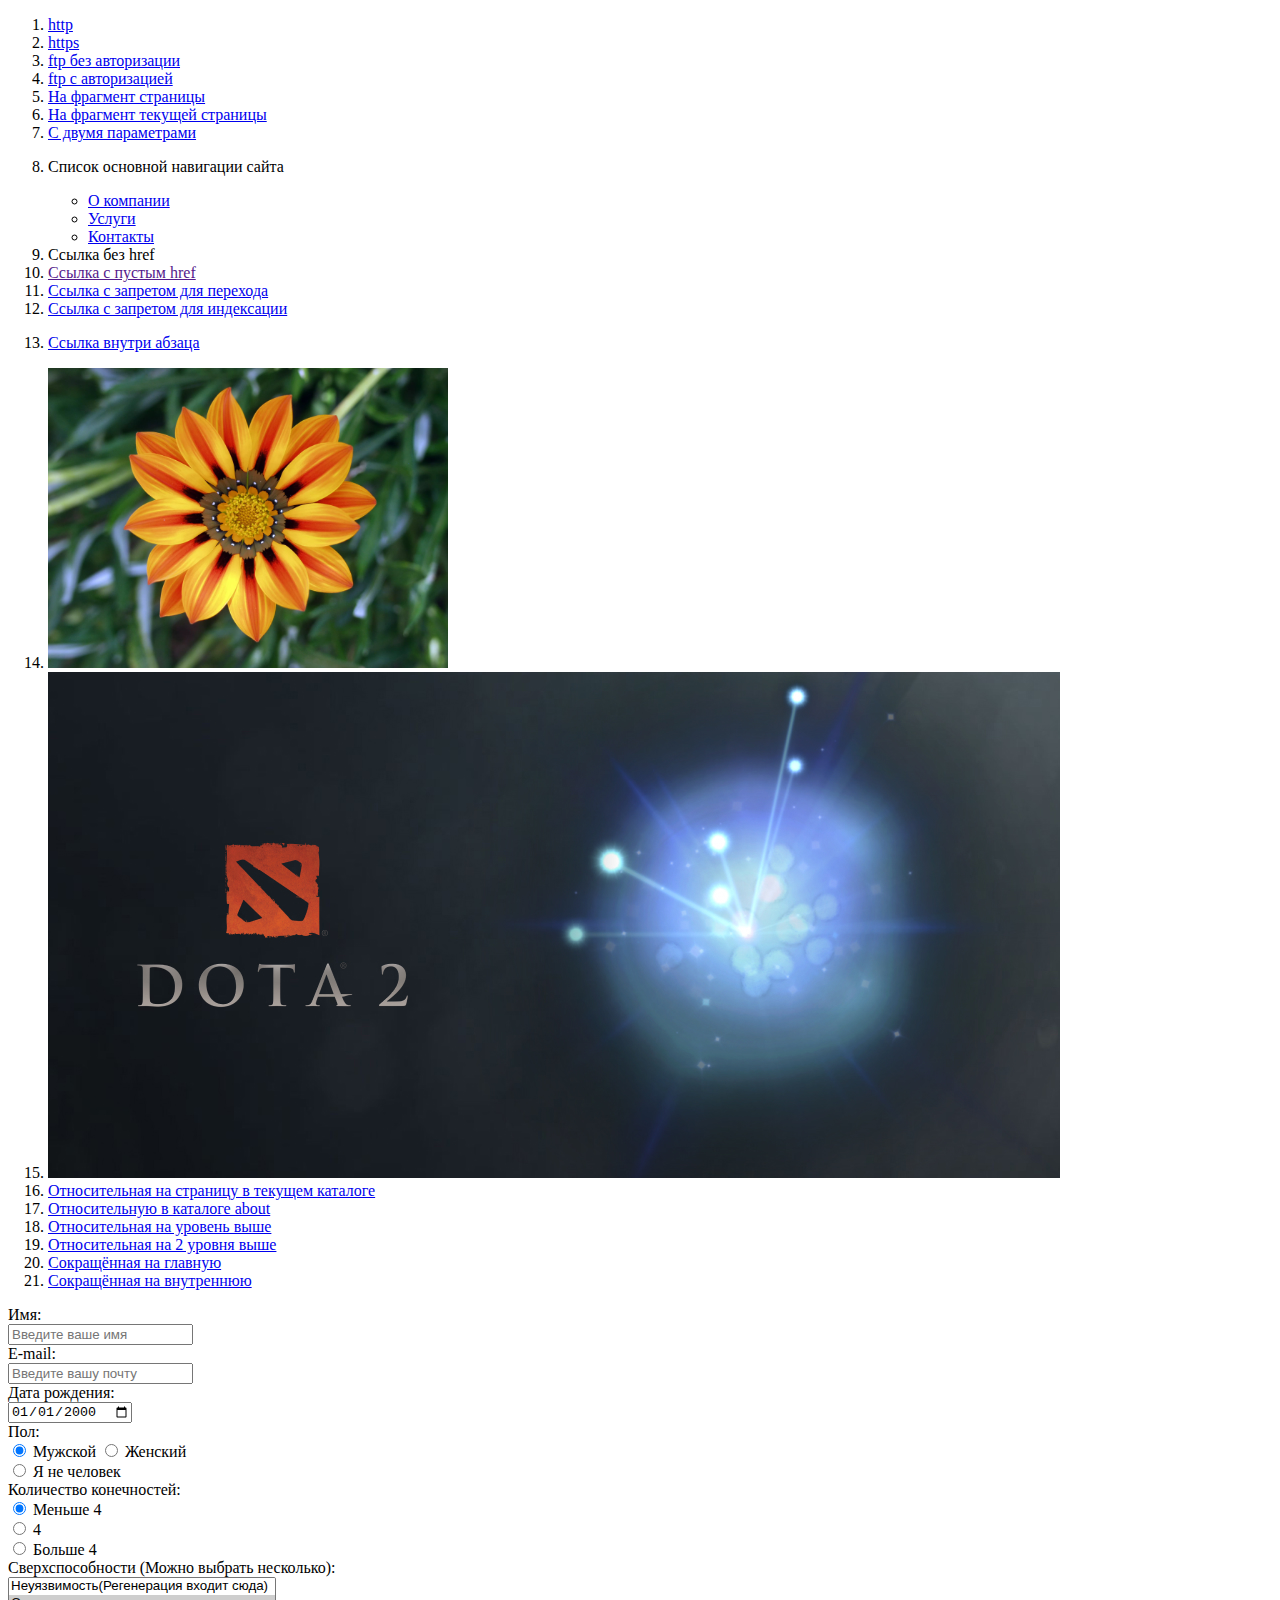
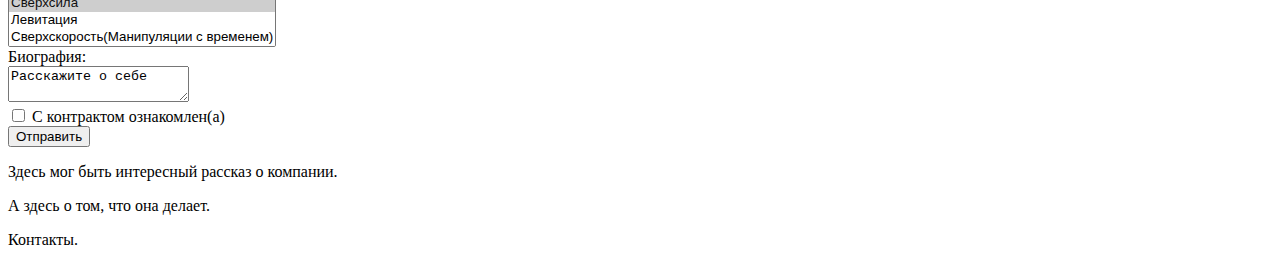
<file: index.html>
<!DOCTYPE html>

<html lang="ru">

  <head>
    <title>Задание 1</title>
  </head>
 
  <body>
 
    <ol> 
      <li> <a href="http://example.com/" >http</a> </li> 
      <li> <a href="https://example.com/">https</a> </li> 
      <li> <a href="ftp://anyhost.ru/f.txt">ftp без авторизации</a> </li> 
      <li> <a href="ftp://golovkin:123456@ftp.anyhost.ru/f.txt">ftp с авторизацией</a> </li>
      <li> <a href="https://en.wikipedia.org/wiki/Liu_Yan_(emperor)#Middle_reign">На фрагмент страницы</a> </li>
      <li> <a href="#about">На фрагмент текущей страницы</a> </li>
      <li> <a href="http://example.com?id=870&v=SSjaCOw">С двумя параметрами</a></li>
      <li>
      <p>Список основной навигации сайта</p>
        <nav>
          <ul>
            <li><a href="#about" title ="Надеюсь">О компании</a></li>
            <li><a href="#services" title="Это">Услуги</a></li>
            <li><a href="#contacts" title="Работает">Контакты</a></li>
          </ul>
        </nav>
      </li>
      <li> <a title="Эта не светится, ну и ладно">Ссылка без href</a> </li>
      <li> <a href="" >Ссылка с пустым href</a> </li>
      <li> <a href="https://example.com/" rel="nofollow"> Ссылка с запретом для перехода </a> </li>
      <li> <!--noindex--><a href="http://example.com/" >Ссылка с запретом для индексации</a><!--/noindex--> </li>
      <li> <p><a href="http://example.com/" >Ссылка внутри абзаца</a><p> </li> 
      <li> <a href="https://en.wikipedia.org/wiki/Flower"> <img src="image.jpg" width="400" alt="Описание - это важно"> </a> </li>
      <li> 
        <img src="wisp.jpg" usemap="#rect+circle" alt="Кликабельны на логотип и шар">
        <map name="rect+circle">
          <area shape="rect" coords="179,171,274,263" href="https://www.dota2.com/home" alt="Не забываю про описание">
          <area shape="rect" coords="89,289,306,333" href="https://www.dota2.com/home" alt="Выполняю условию про прямоугольнЫХ">
          <area shape="circle" coords="701,257,171" href="https://ru.dotabuff.com/players/101356886/matches?hero=io" alt="И здесь тоже">
          <area shape="circle" coords="349,312,25" href="https://www.dota2.com/home" alt="А теперь и круглЫХ">
        </map>
      </li>
      <li> <a href="about">Относительная на страницу в текущем каталоге</a> </li>
      <li> <a href="about/VeryImportant">Относительную в каталоге about</a> </li>
      <li> <a href="../about"> Относительная на уровень выше </a></li>
      <li> <a href="../../about"> Относительная на 2 уровня выше </a> </li>
      <li> <a href="/">Сокращённая на главную</a> </li>
      <li> <a href="/about">Сокращённая на внутреннюю</a> </li>
    </ol>
      

    <form action="/"
      method="POST">

    <label>
      Имя:<br>
      <input name="field-name"
        placeholder="Введите ваше имя" />
    </label><br>

    <label>
      E-mail:<br>
      <input name="field-email"
        type="email"
        placeholder="Введите вашу почту" />
    </label><br>
      
    <label>
      Дата рождения:<br>
      <input name="field-date"
        value="2000-01-01"
        type="date" />
    </label><br>

    Пол:<br>
    <label><input type="radio" checked="checked"     
      name="radio-group-1" value="Значение1" />
      Мужской</label>
    <label><input type="radio"
      name="radio-group-1" value="Значение2" />
      Женский</label><br>    
    <label><input type="radio"
      name="radio-group-1" value="Значение3" />
      Я не человек</label><br>   
          
          
    Количество конечностей:<br>
    <label><input type="radio" checked="checked"
      name="radio-group-2" value="Значение1" />
      Меньше 4</label><br>
    <label><input type="radio"
      name="radio-group-2" value="Значение2" />
      4</label><br>  
    <label><input type="radio"
      name="radio-group-2" value="Значение2" />
      Больше 4</label><br>    
          
          
    <label>
      Сверхспособности (Можно выбрать несколько):
      <br>
      <select name="field-name-2[]"
        multiple="multiple">
        <option value="Значение1">Неуязвимость(Регенерация входит сюда)</option>         
        <option value="Значение2" selected="selected">Сверхсила</option>
        <option value="Значение3">Левитация</option>
        <option value="Значение4">Сверхскорость(Манипуляции с временем)</option>
        <option value="Значение5">Я Бэтмен</option>
      </select>
    </label><br>  
          
    <label>
      Биография:<br>
      <textarea name="field-name-3">Расскажите о себе</textarea>
    </label><br>    
          
    <label><input type="checkbox"
      name="check-1" />
      С контрактом ознакомлен(а)</label><br>    
          
     <input type="submit" value="Отправить" />
     </form>

    
    <p id="about">Здесь мог быть интересный рассказ о компании.</p>
    <p id="services">А здесь о том, что она делает.</p>
    <p id="contacts">Контакты.</p>
    
  </body>
 
</html>
</file>
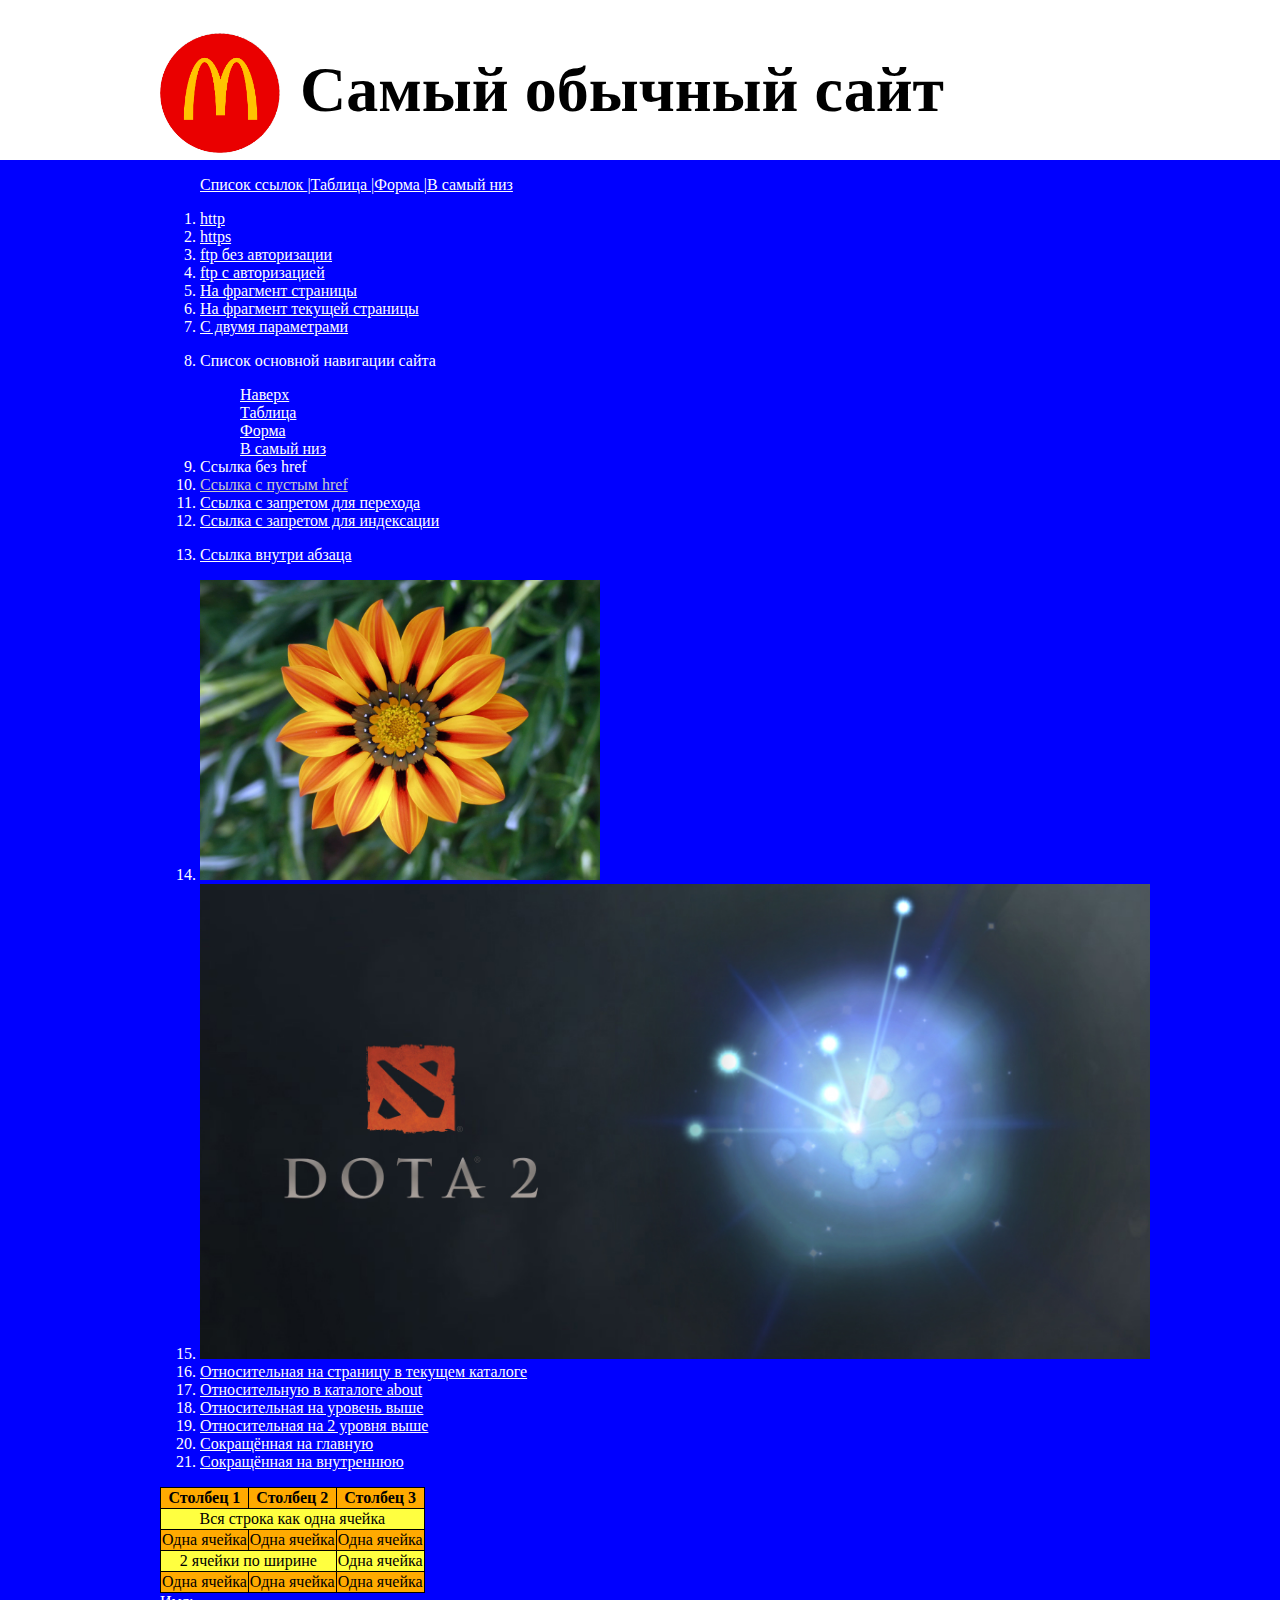
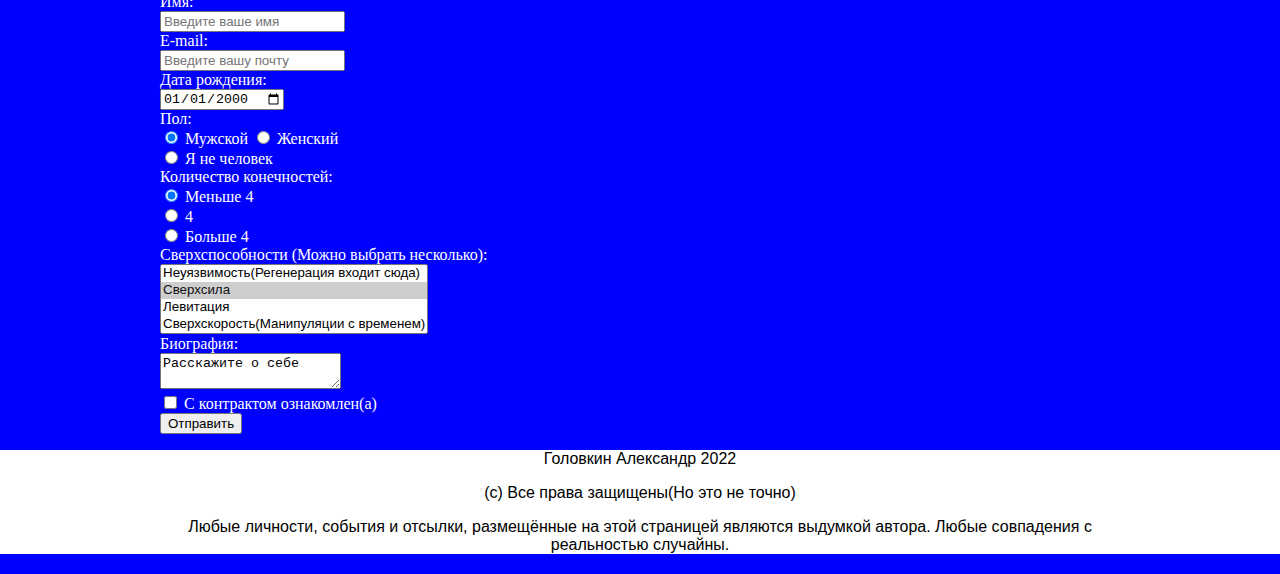
<file: index2.html>
<!DOCTYPE html>

<html lang="ru">

  <head>
    <meta charset="UTF-8"> 
    <title>Задание 2</title>
    <link rel="stylesheet" href="style.css">
  </head>
 
  <body>
    
    <header>
      <div class="header">
        <img class = "logo" src="logo.png" alt="Логотипчик">
        <h1 id="top"> Самый обычный сайт</h1> 
      </div> 
    </header>
    <div class = "content">
    <nav>
      <ul class = "nav_menu">
        <li><a href="#links" title ="Ссылки" > Список ссылок </a> |</li>
        <li><a href="#table" title ="Таблица"> Таблица </a> |</li>
        <li><a href="#form" title ="Форма"> Форма </a> |</li>
        <li><a href="#bot" title ="Сам не знаю зачем"> В самый низ</a></li>
      </ul>
    </nav>

    <ol> 
      <li> <a href="http://example.com/" id="links" >http</a> </li> 
      <li> <a href="https://example.com/">https</a> </li> 
      <li> <a href="ftp://anyhost.ru/f.txt">ftp без авторизации</a> </li> 
      <li> <a href="ftp://golovkin:123456@ftp.anyhost.ru/f.txt">ftp с авторизацией</a> </li>
      <li> <a href="https://en.wikipedia.org/wiki/Liu_Yan_(emperor)#Middle_reign">На фрагмент страницы</a> </li>
      <li> <a href="#about">На фрагмент текущей страницы</a> </li>
      <li> <a href="http://example.com?id=870&v=SSjaCOw">С двумя параметрами</a></li>
      <li>
      <p>Список основной навигации сайта</p>
        <nav>
          <ul>
            <li><a href="#top" title ="Надеюсь">Наверх</a></li>
            <li><a href="#table" title="Это">Таблица</a></li>
            <li><a href="#form" title="Работает">Форма</a></li>
            <li><a href="#bot" title ="Сам не знаю зачем"> В самый низ</a></li>
          </ul>
        </nav>
      </li>
      <li> <a title="Эта не светится, ну и ладно">Ссылка без href</a> </li>
      <li> <a href="" >Ссылка с пустым href</a> </li>
      <li> <a href="https://example.com/" rel="nofollow"> Ссылка с запретом для перехода </a> </li>
      <li> <!--noindex--><a href="http://example.com/" >Ссылка с запретом для индексации</a><!--/noindex--> </li>
      <li> <p><a href="http://example.com/" >Ссылка внутри абзаца</a><p> </li> 
      <li> <a href="https://en.wikipedia.org/wiki/Flower"> <img src="image.jpg" class="flower" alt="Описание - это важно"> </a> </li>
      <li> 
        <img src="wisp.jpg" class="map" usemap="#rect+circle" alt="Кликабельны на логотип и шар">
        <map name="rect+circle">
          <area shape="rect" coords="179,171,274,263" href="https://www.dota2.com/home" alt="Не забываю про описание">
          <area shape="circle" coords="701,257,171" href="https://ru.dotabuff.com/players/101356886/matches?hero=io" alt="И здесь тоже">
        </map>
      </li>
      <li> <a href="about">Относительная на страницу в текущем каталоге</a> </li>
      <li> <a href="about/VeryImportant">Относительную в каталоге about</a> </li>
      <li> <a href="../about"> Относительная на уровень выше </a></li>
      <li> <a href="../../about"> Относительная на 2 уровня выше </a> </li>
      <li> <a href="/">Сокращённая на главную</a> </li>
      <li> <a href="/about">Сокращённая на внутреннюю</a> </li>
    </ol>
      
    <table id="table">
        <tr class="even">
            <th> Столбец 1</th>
            <th> Столбец 2</th>
            <th> Столбец 3</th>
        </tr>
        <tr class="odd">
            <td colspan="3"> Вся строка как одна ячейка </td>
        </tr>
        <tr class="even">
            <td> Одна ячейка </td>
            <td> Одна ячейка </td>
            <td> Одна ячейка </td>
        </tr>
        <tr class="odd">
            <td colspan="2"> 2 ячейки по ширине </td>
            <td> Одна ячейка </td>
        </tr>
        <tr class="even">
            <td> Одна ячейка </td>
            <td> Одна ячейка </td>
            <td> Одна ячейка </td>
        </tr>
    </table>

    <form action="/"
      method="POST" id="form">

    <label>
      Имя:<br />
      <input name="field-name"
        placeholder="Введите ваше имя" />
    </label><br />

    <label>
      E-mail:<br />
      <input name="field-email"
        type="email"
        placeholder="Введите вашу почту" />
    </label><br />
      
    <label>
      Дата рождения:<br />
      <input name="field-date"
        value="2000-01-01"
        type="date" />
    </label><br />

    Пол:<br />
    <label><input type="radio" checked="checked"     
      name="radio-group-1" value="Значение1" />
      Мужской</label>
    <label><input type="radio"
      name="radio-group-1" value="Значение2" />
      Женский</label><br />    
    <label><input type="radio"
      name="radio-group-1" value="Значение3" />
      Я не человек</label><br />   
          
          
    Количество конечностей:<br />
    <label><input type="radio" checked="checked"
      name="radio-group-2" value="Значение1" />
      Меньше 4</label><br/>
    <label><input type="radio"
      name="radio-group-2" value="Значение2" />
      4</label><br />  
    <label><input type="radio"
      name="radio-group-2" value="Значение2" />
      Больше 4</label><br />    
          
          
    <label>
      Сверхспособности (Можно выбрать несколько):
      <br />
      <select name="field-name-2[]"
        multiple="multiple">
        <option value="Значение1">Неуязвимость(Регенерация входит сюда)</option>         
        <option value="Значение2" selected="selected">Сверхсила</option>
        <option value="Значение3">Левитация</option>
        <option value="Значение4">Сверхскорость(Манипуляции с временем)</option>
        <option value="Значение5">Я Бэтмен</option>
      </select>
    </label><br />  
          
    <label>
      Биография:<br />
      <textarea name="field-name-3">Расскажите о себе</textarea>
    </label><br />    
          
    <label><input type="checkbox"
      name="check-1" />
      С контрактом ознакомлен(а)</label><br />    
          
     <input type="submit" value="Отправить" />
     </form>
    
    </div>
    <footer>
      <div class = "footer" id="bot">
        <p> Головкин Александр 2022</p> 
        <p>(с) Все права защищены(Но это не точно)</p> 
        <p>Любые личности, события и отсылки, размещённые на этой страницей являются выдумкой автора. Любые совпадения с реальностью случайны.</p>
      </div>
    </footer>
  </body>
 
</html>
</file>
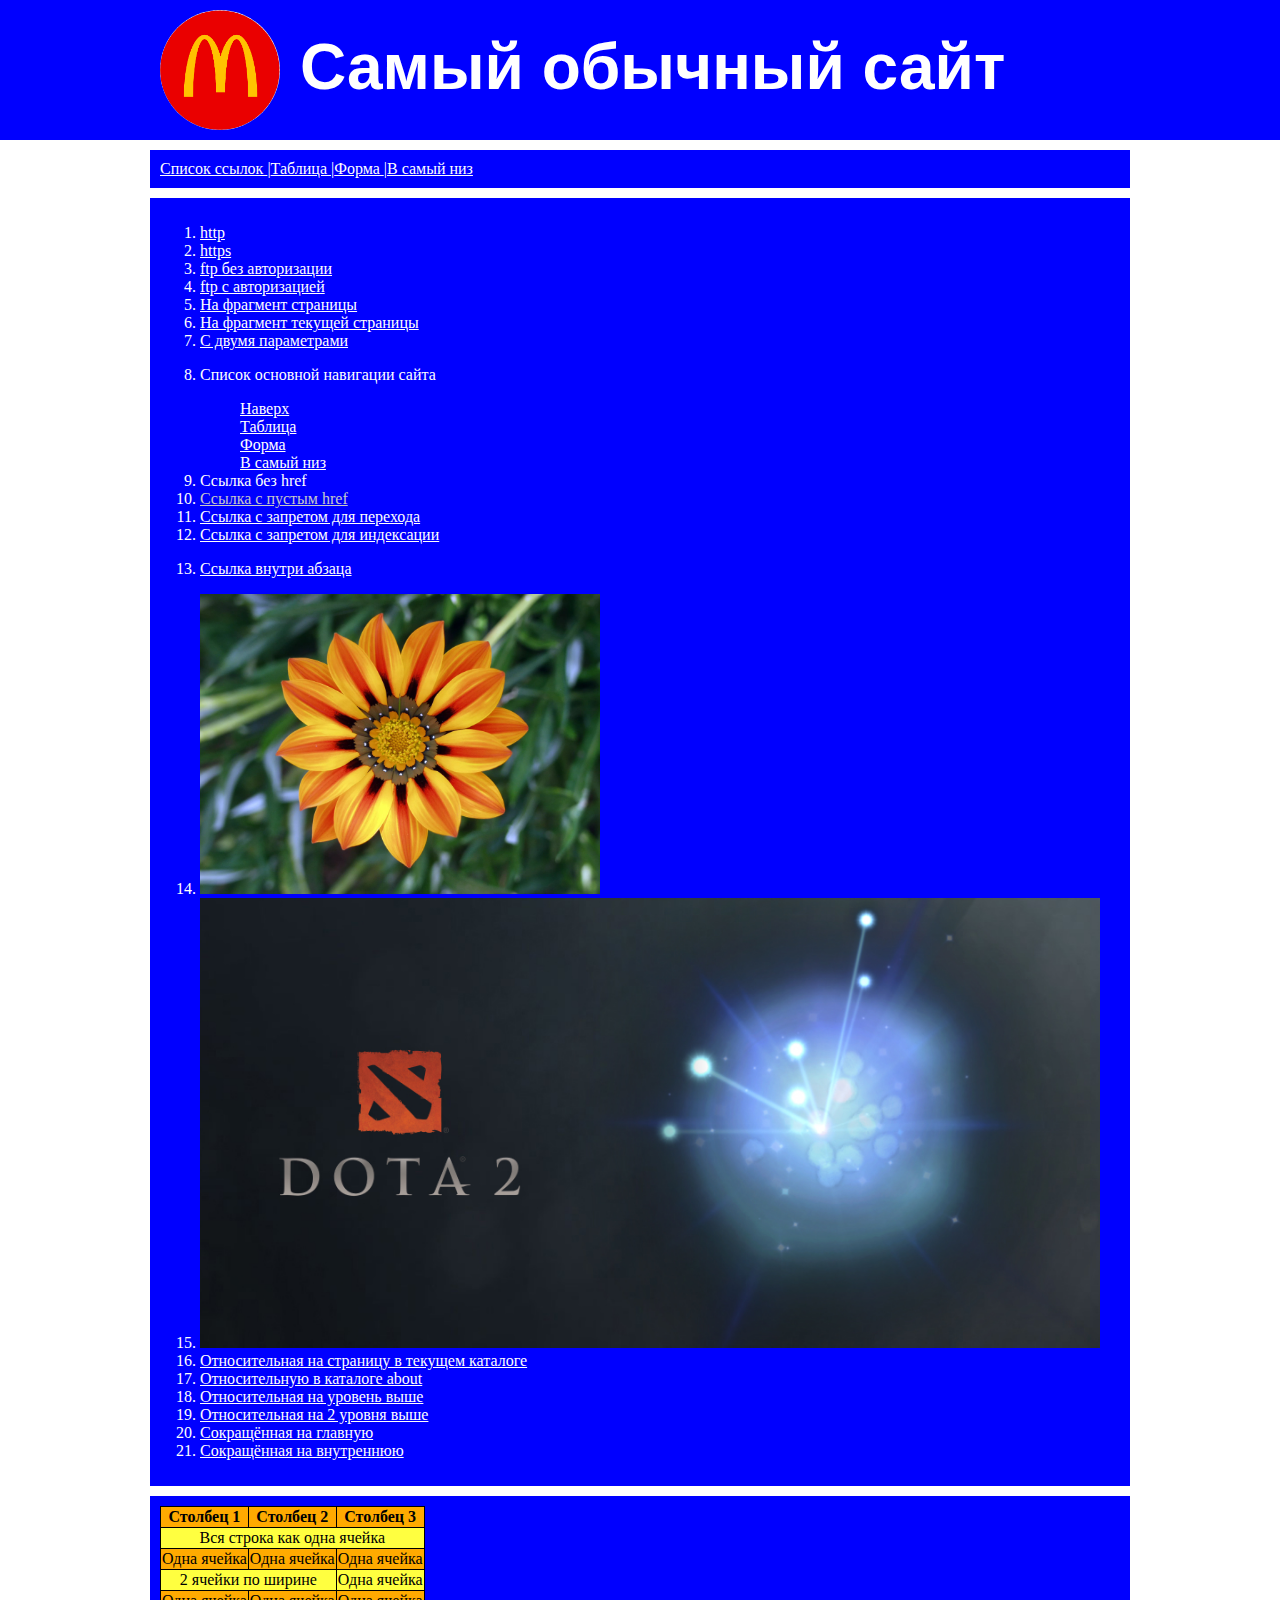
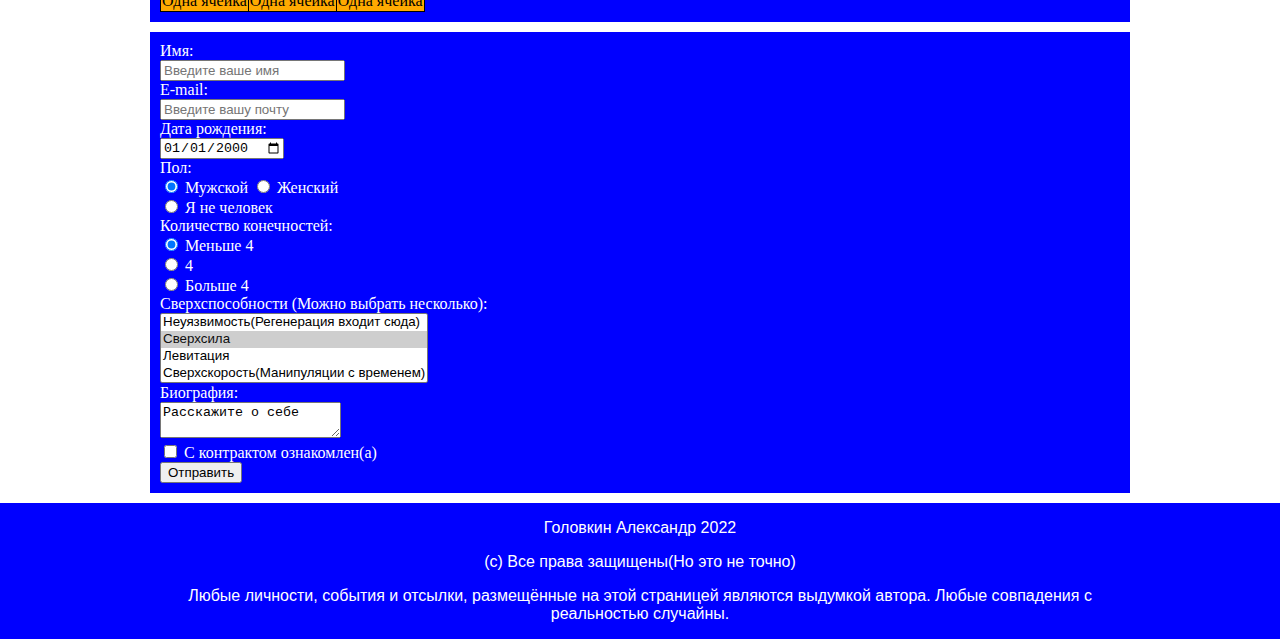
<file: index3.html>
<!DOCTYPE html>

<html lang="ru">

  <head>
    <meta charset="UTF-8"> 
     <meta name="viewport" content="width=device-width, initial-scale=1">
    <title>Задание 3</title>
    <link rel="stylesheet" href="style2.css">
  </head>
  
  <body>
  <div class = "wrapper">
    <header>
      <div class="header">
        <img class = "logo" src="logo.png" alt="Логотипчик">
        <h1 id="top"> Самый обычный сайт</h1> 
      </div> 
    </header>

    <nav>
      <ul class = "nav_menu">
        <li><a href="#links" title ="Ссылки" > Список ссылок </a> |</li>
        <li><a href="#table" title ="Таблица"> Таблица </a> |</li>
        <li><a href="#form" title ="Форма"> Форма </a> |</li>
        <li><a href="#bot" title ="Сам не знаю зачем"> В самый низ</a></li>
      </ul>
    </nav>
    <div class = "content">
    <ol> 
      <li> <a href="http://example.com/" id="links" >http</a> </li> 
      <li> <a href="https://example.com/">https</a> </li> 
      <li> <a href="ftp://anyhost.ru/f.txt">ftp без авторизации</a> </li> 
      <li> <a href="ftp://golovkin:123456@ftp.anyhost.ru/f.txt">ftp с авторизацией</a> </li>
      <li> <a href="https://en.wikipedia.org/wiki/Liu_Yan_(emperor)#Middle_reign">На фрагмент страницы</a> </li>
      <li> <a href="#about">На фрагмент текущей страницы</a> </li>
      <li> <a href="http://example.com?id=870&v=SSjaCOw">С двумя параметрами</a></li>
      <li>
      <p>Список основной навигации сайта</p>
        <nav>
          <ul>
            <li><a href="#top" title ="Надеюсь">Наверх</a></li>
            <li><a href="#table" title="Это">Таблица</a></li>
            <li><a href="#form" title="Работает">Форма</a></li>
            <li><a href="#bot" title ="Сам не знаю зачем"> В самый низ</a></li>
          </ul>
        </nav>
      </li>
      <li> <a title="Эта не светится, ну и ладно">Ссылка без href</a> </li>
      <li> <a href="" >Ссылка с пустым href</a> </li>
      <li> <a href="https://example.com/" rel="nofollow"> Ссылка с запретом для перехода </a> </li>
      <li> <!--noindex--><a href="http://example.com/" >Ссылка с запретом для индексации</a><!--/noindex--> </li>
      <li> <p><a href="http://example.com/" >Ссылка внутри абзаца</a><p> </li> 
      <li> <a href="https://en.wikipedia.org/wiki/Flower"> <img src="image.jpg" class="flower" alt="Описание - это важно"> </a> </li>
      <li> 
        <img src="wisp.jpg" class="map" usemap="#rect+circle" alt="Кликабельны на логотип и шар">
        <map name="rect+circle">
          <area shape="rect" coords="179,171,274,263" href="https://www.dota2.com/home" alt="Не забываю про описание">
          <area shape="circle" coords="701,257,171" href="https://ru.dotabuff.com/players/101356886/matches?hero=io" alt="И здесь тоже">
        </map>
      </li>
      <li> <a href="about">Относительная на страницу в текущем каталоге</a> </li>
      <li> <a href="about/VeryImportant">Относительную в каталоге about</a> </li>
      <li> <a href="../about"> Относительная на уровень выше </a></li>
      <li> <a href="../../about"> Относительная на 2 уровня выше </a> </li>
      <li> <a href="/">Сокращённая на главную</a> </li>
      <li> <a href="/about">Сокращённая на внутреннюю</a> </li>
    </ol>
    </div>
    <div class = "table">
    <table id="table">
        <tr class="even">
            <th> Столбец 1</th>
            <th> Столбец 2</th>
            <th> Столбец 3</th>
        </tr>
        <tr class="odd">
            <td colspan="3"> Вся строка как одна ячейка </td>
        </tr>
        <tr class="even">
            <td> Одна ячейка </td>
            <td> Одна ячейка </td>
            <td> Одна ячейка </td>
        </tr>
        <tr class="odd">
            <td colspan="2"> 2 ячейки по ширине </td>
            <td> Одна ячейка </td>
        </tr>
        <tr class="even">
            <td> Одна ячейка </td>
            <td> Одна ячейка </td>
            <td> Одна ячейка </td>
        </tr>
    </table>
    </div>
    <div class = "form">
    <form action="/"
      method="POST" id="form">

    <label>
      Имя:<br />
      <input name="field-name"
        placeholder="Введите ваше имя" />
    </label><br />

    <label>
      E-mail:<br />
      <input name="field-email"
        type="email"
        placeholder="Введите вашу почту" />
    </label><br />
      
    <label>
      Дата рождения:<br />
      <input name="field-date"
        value="2000-01-01"
        type="date" />
    </label><br />

    Пол:<br />
    <label><input type="radio" checked="checked"     
      name="radio-group-1" value="Значение1" />
      Мужской</label>
    <label><input type="radio"
      name="radio-group-1" value="Значение2" />
      Женский</label><br />    
    <label><input type="radio"
      name="radio-group-1" value="Значение3" />
      Я не человек</label><br />   
          
          
    Количество конечностей:<br />
    <label><input type="radio" checked="checked"
      name="radio-group-2" value="Значение1" />
      Меньше 4</label><br/>
    <label><input type="radio"
      name="radio-group-2" value="Значение2" />
      4</label><br />  
    <label><input type="radio"
      name="radio-group-2" value="Значение2" />
      Больше 4</label><br />    
          
          
    <label>
      Сверхспособности (Можно выбрать несколько):
      <br />
      <select name="field-name-2[]"
        multiple="multiple">
        <option value="Значение1">Неуязвимость(Регенерация входит сюда)</option>         
        <option value="Значение2" selected="selected">Сверхсила</option>
        <option value="Значение3">Левитация</option>
        <option value="Значение4">Сверхскорость(Манипуляции с временем)</option>
        <option value="Значение5">Я Бэтмен</option>
      </select>
    </label><br />  
          
    <label>
      Биография:<br />
      <textarea name="field-name-3">Расскажите о себе</textarea>
    </label><br />    
          
    <label><input type="checkbox"
      name="check-1" />
      С контрактом ознакомлен(а)</label><br />    
          
     <input type="submit" value="Отправить" />
    </form>
    </div>

    <footer>
      <div class = "footer" id="bot">
        <p> Головкин Александр 2022</p> 
        <p>(с) Все права защищены(Но это не точно)</p> 
        <p>Любые личности, события и отсылки, размещённые на этой страницей являются выдумкой автора. Любые совпадения с реальностью случайны.</p>
      </div>
    </footer>
</div>
</body>
 
</html>
</file>
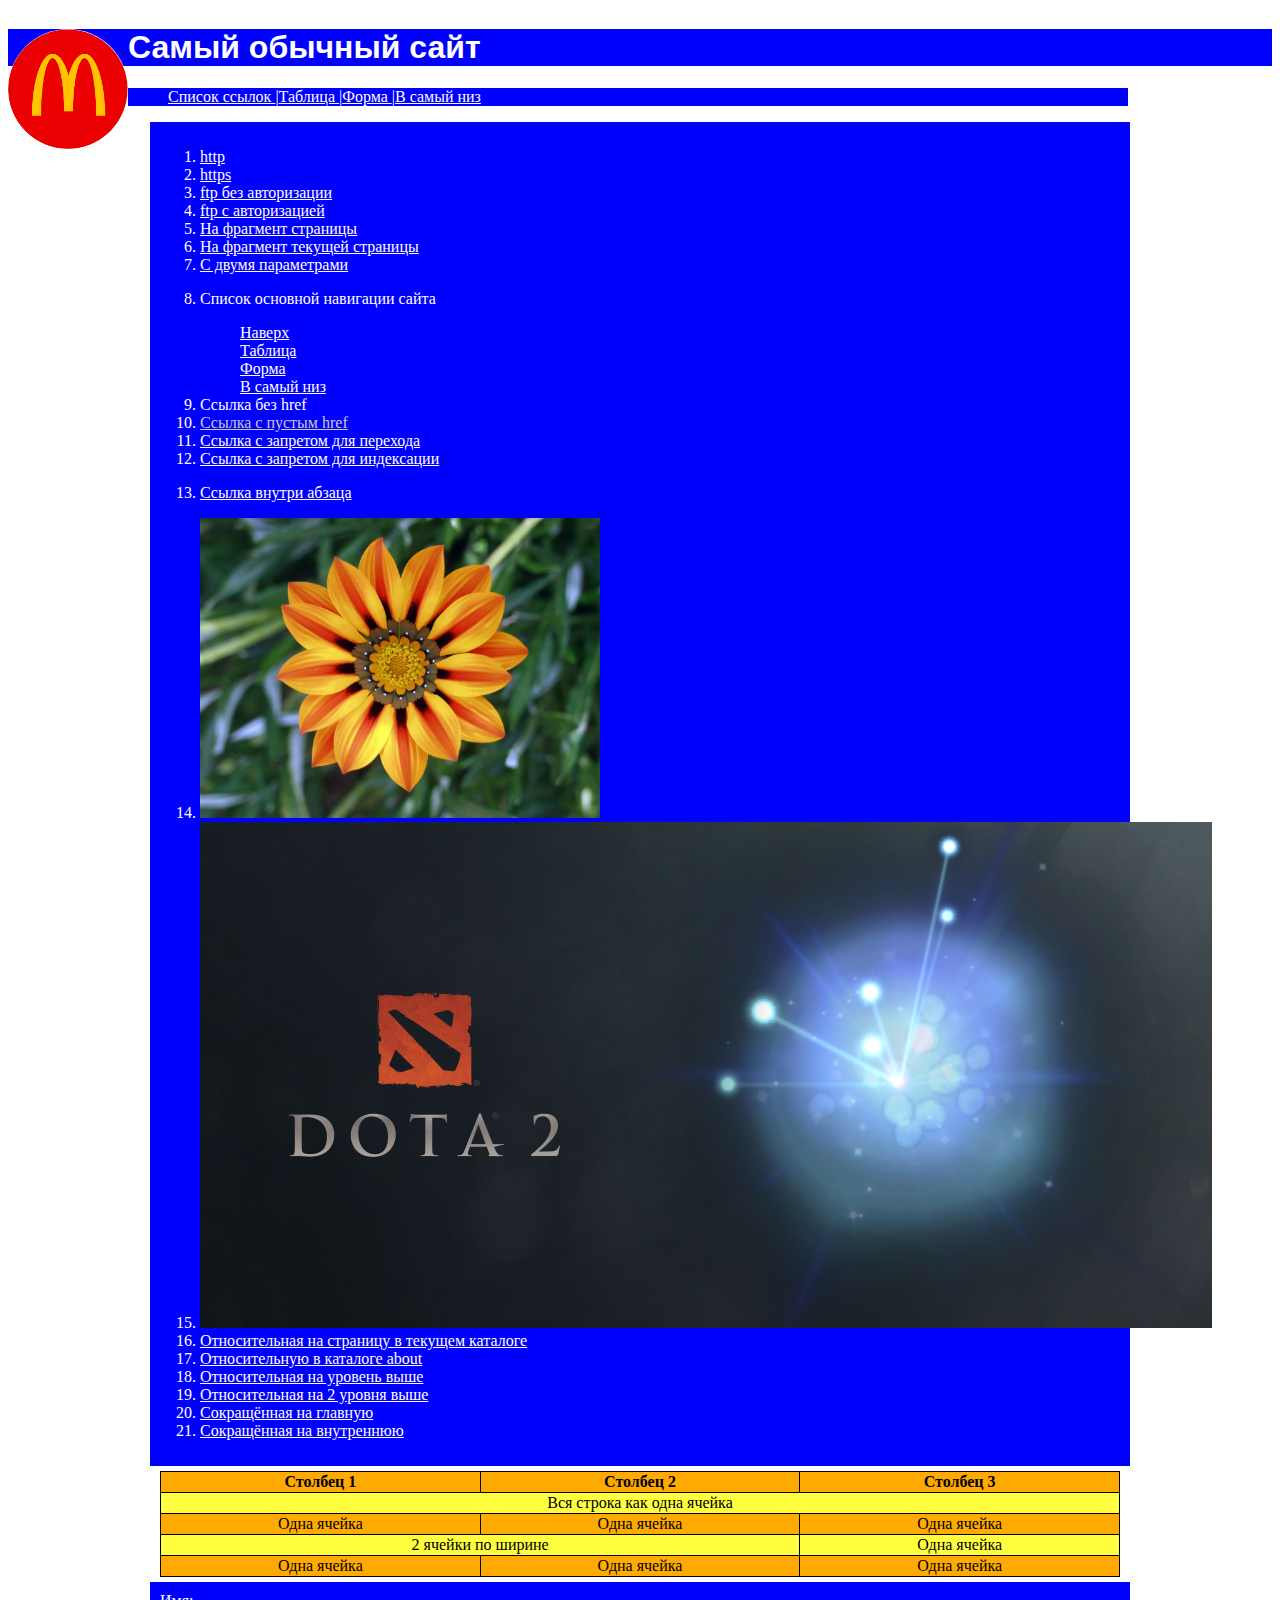
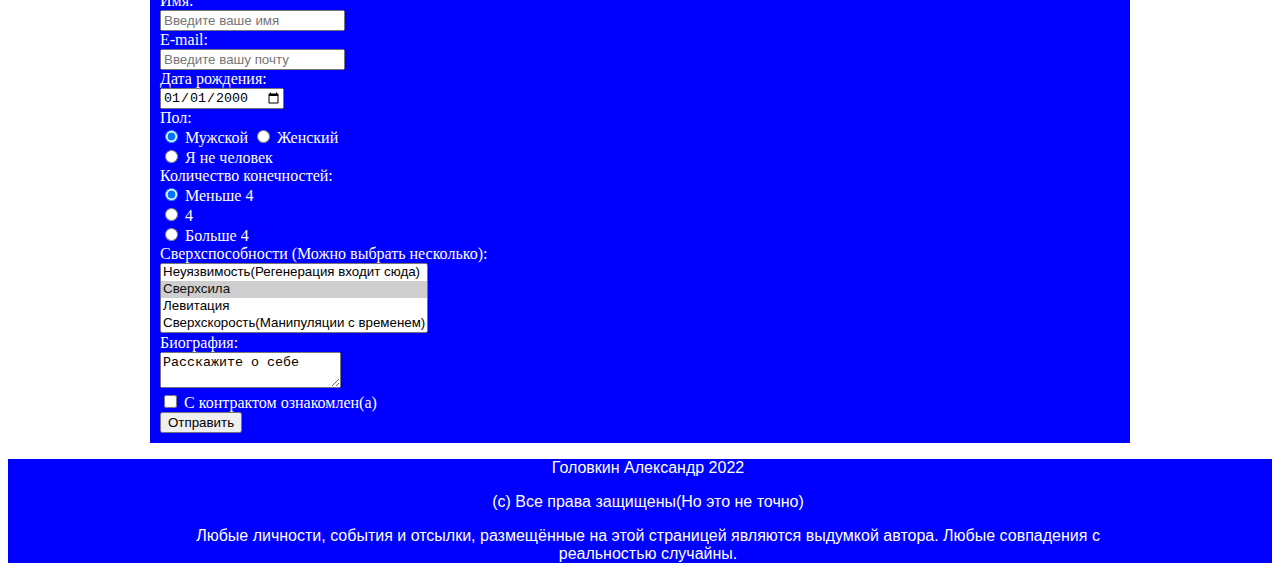
<file: index4.html>
<!DOCTYPE html>

<html lang="ru">

  <head>
    <meta charset="UTF-8"> 
    <meta name="viewport" content="width=device-width, initial-scale=1">

    <!-- CSS only -->
    <link href="https://cdn.jsdelivr.net/npm/bootstrap@5.2.2/dist/css/bootstrap.min.css" rel="stylesheet" 
      integrity="sha384-Zenh87qX5JnK2Jl0vWa8Ck2rdkQ2Bzep5IDxbcnCeuOxjzrPF/et3URy9Bv1WTRi" crossorigin="anonymous">

    <link rel="stylesheet" href="style4.css">
    <title>Задание 4</title>
  </head>
  
  <body class = "d-flex flex-column">
    <header class ="mb-1">
      <div class="header container-fluid">
        <img class = "logo rounded-circle" src="logo.png" alt="Логотипчик">
        <h1 class = "pt-4" id="top"> Самый обычный сайт</h1> 
      </div> 
    </header>

    <nav>
      <ul class = "nav_menu  col col-12 my-1 mx-auto pb-2 py-2">
        <li><a href="#links" title ="Ссылки" > Список ссылок </a> |</li>
        <li><a href="#table" title ="Таблица"> Таблица </a> |</li>
        <li><a href="#form" title ="Форма"> Форма </a> |</li>
        <li><a href="#bot" title ="Сам не знаю зачем"> В самый низ</a></li>
      </ul>
    </nav>

    <div class = "content  col col-12 my-1 mx-auto p-2">
    <ol> 
      <li> <a href="http://example.com/" id="links" >http</a> </li> 
      <li> <a href="https://example.com/">https</a> </li> 
      <li> <a href="ftp://anyhost.ru/f.txt">ftp без авторизации</a> </li> 
      <li> <a href="ftp://golovkin:123456@ftp.anyhost.ru/f.txt">ftp с авторизацией</a> </li>
      <li> <a href="https://en.wikipedia.org/wiki/Liu_Yan_(emperor)#Middle_reign">На фрагмент страницы</a> </li>
      <li> <a href="#about">На фрагмент текущей страницы</a> </li>
      <li> <a href="http://example.com?id=870&v=SSjaCOw">С двумя параметрами</a></li>
      <li>
      <p>Список основной навигации сайта</p>
        <nav>
          <ul>
            <li><a href="#top" title ="Надеюсь">Наверх</a></li>
            <li><a href="#table" title="Это">Таблица</a></li>
            <li><a href="#form" title="Работает">Форма</a></li>
            <li><a href="#bot" title ="Сам не знаю зачем"> В самый низ</a></li>
          </ul>
        </nav>
      </li>
      <li> <a title="Эта не светится, ну и ладно">Ссылка без href</a> </li>
      <li> <a href="" >Ссылка с пустым href</a> </li>
      <li> <a href="https://example.com/" rel="nofollow"> Ссылка с запретом для перехода </a> </li>
      <li> <!--noindex--><a href="http://example.com/" >Ссылка с запретом для индексации</a><!--/noindex--> </li>
      <li> <p><a href="http://example.com/" >Ссылка внутри абзаца</a><p> </li> 
      <li> <a href="https://en.wikipedia.org/wiki/Flower"> <img src="image.jpg" class="flower" alt="Описание - это важно"> </a> </li>
      <li> 
        <img src="wisp.jpg" class="img-fluid" usemap="#rect+circle" alt="Кликабельны на логотип и шар">
        <map name="rect+circle">
          <area shape="rect" coords="179,171,274,263" href="https://www.dota2.com/home" alt="Не забываю про описание">
          <area shape="circle" coords="701,257,171" href="https://ru.dotabuff.com/players/101356886/matches?hero=io" alt="И здесь тоже">
        </map>
      </li>
      <li> <a href="about">Относительная на страницу в текущем каталоге</a> </li>
      <li> <a href="about/VeryImportant">Относительную в каталоге about</a> </li>
      <li> <a href="../about"> Относительная на уровень выше </a></li>
      <li> <a href="../../about"> Относительная на 2 уровня выше </a> </li>
      <li> <a href="/">Сокращённая на главную</a> </li>
      <li> <a href="/about">Сокращённая на внутреннюю</a> </li>
    </ol>
    </div>
        <table id="table" class = "table mx-auto m-1">
          <thead>
            <tr class="even">
              <th> Столбец 1</th>
              <th> Столбец 2</th>
              <th> Столбец 3</th>
            </tr>
          </thead>
          <tbody>
            <tr class="odd">
                <td colspan="3"> Вся строка как одна ячейка </td>
            </tr>
            <tr class="even">
              <td> Одна ячейка </td>
              <td> Одна ячейка </td>
              <td> Одна ячейка </td>
            </tr>
            <tr class="odd">
              <td colspan="2"> 2 ячейки по ширине </td>
              <td> Одна ячейка </td>
            </tr>
            <tr class="even">
              <td> Одна ячейка </td>
              <td> Одна ячейка </td>
              <td> Одна ячейка </td>
            </tr>
          </tbody>
        </table>

    <div class = "form col col-12 my-1 mx-auto p-2">
    <form action="/"
    method="POST">

  <label>
    Имя:<br>
    <input name="field-name"
      placeholder="Введите ваше имя">
  </label><br>

  <label>
    E-mail:<br>
    <input name="field-email"
      type="email"
      placeholder="Введите вашу почту">
  </label><br>
    
  <label>
    Дата рождения:<br>
    <input name="field-date"
      value="2000-01-01"
      type="date">
  </label><br>

  Пол:<br>
  <label><input type="radio" checked="checked"     
    name="radio-group-1" value="Значение1">
    Мужской</label>
  <label><input type="radio"
    name="radio-group-1" value="Значение2">
    Женский</label><br>    
  <label><input type="radio"
    name="radio-group-1" value="Значение3">
    Я не человек</label><br>   
        
        
  Количество конечностей:<br>
  <label><input type="radio" checked="checked"
    name="radio-group-2" value="Значение1">
    Меньше 4</label><br>
  <label><input type="radio"
    name="radio-group-2" value="Значение2">
    4</label><br>  
  <label><input type="radio"
    name="radio-group-2" value="Значение2">
    Больше 4</label><br>    
        
        
  <label>
    Сверхспособности (Можно выбрать несколько):
    <br>
    <select name="field-name-2[]"
      multiple="multiple">
      <option value="Значение1">Неуязвимость(Регенерация входит сюда)</option>         
      <option value="Значение2" selected="selected">Сверхсила</option>
      <option value="Значение3">Левитация</option>
      <option value="Значение4">Сверхскорость(Манипуляции с временем)</option>
      <option value="Значение5">Я Бэтмен</option>
    </select>
  </label><br>  
        
  <label>
    Биография:<br>
    <textarea name="field-name-3">Расскажите о себе</textarea>
  </label><br>    
        
  <label><input type="checkbox"
    name="check-1">
    С контрактом ознакомлен(а)</label><br>    
        
   <input type="submit" value="Отправить">
   </form>
   </div>

    <footer class ="container-fluid mt-1">
      <div class = "footer text-center mx-auto" id="bot">
        <p> Головкин Александр 2022</p> 
        <p>(с) Все права защищены(Но это не точно)</p> 
        <p>Любые личности, события и отсылки, размещённые на этой страницей являются выдумкой автора. Любые совпадения с реальностью случайны.</p>
      </div>
    </footer>
</body>
 
</html>
</file>
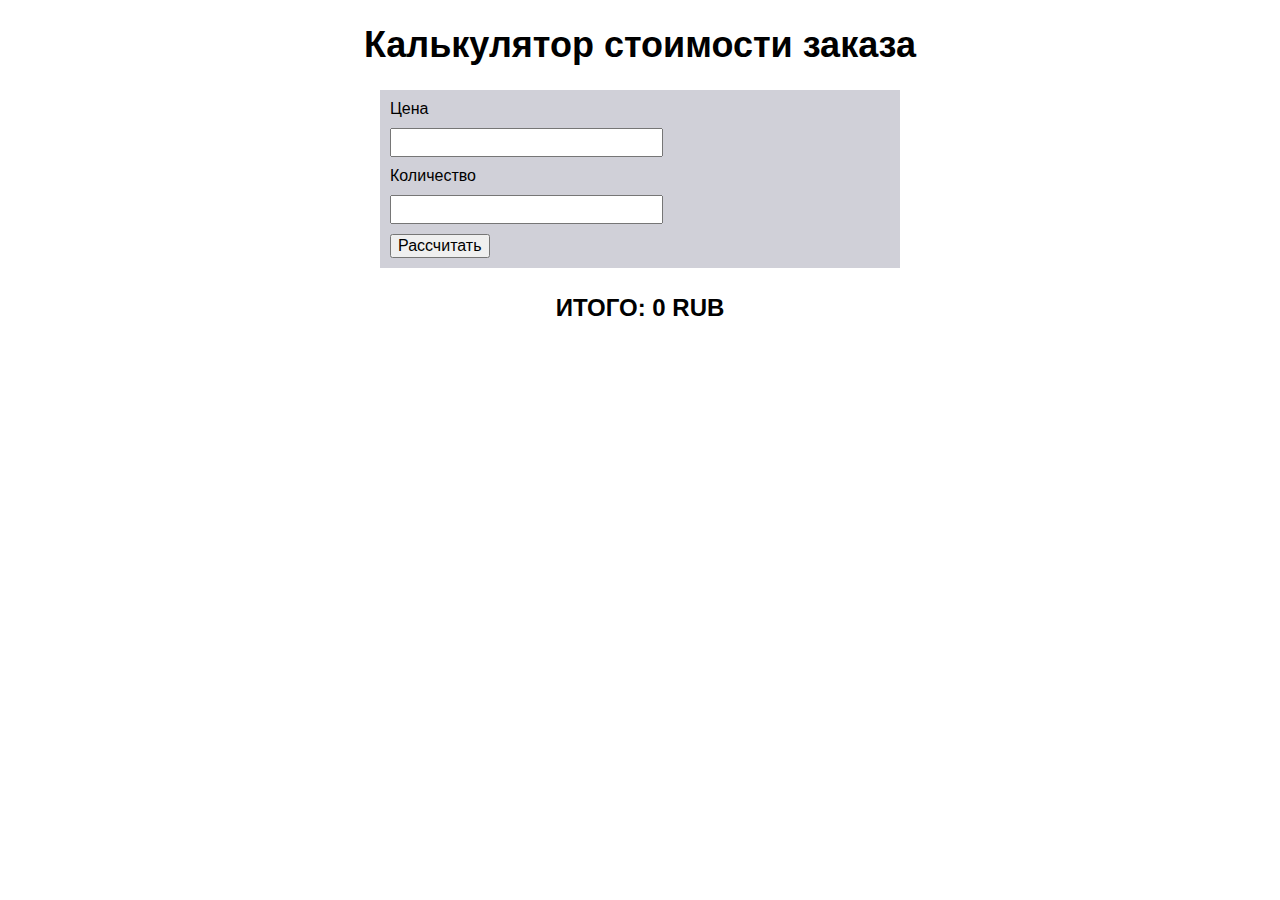
<file: index5.html>
<!DOCTYPE html>

<html lang="ru">
  <head>
    <meta charset="UTF-8">
    <meta name="viewport" content="width=device-width, initial-scale=1.0">
    <link rel="stylesheet" href="style5.css">
    <title>Калькулятор</title>

  </head>
  <body>
    <h1>Калькулятор стоимости заказа</h1>
    <div class = "content">
        <form>
          <div class="input">
             <label for="price">Цена</label>
            <input type="text" name="price" id="price">
          </div>
          <div class="input">
            <label for="count">Количество</label>
            <input type="text" name="count" id="count">
          </div>
          <button type="button" id="my-button">Рассчитать</button>
        </form>
        <div class="price_box">
            <div class="result">
              <div class="price_title" > Итого: <span class="price_result" id="result" >0 rub</span> </div>
            </div>
        </div>  
    </div>

  <script src="script5.js" defer></script>
  </body>
</html>
</file>
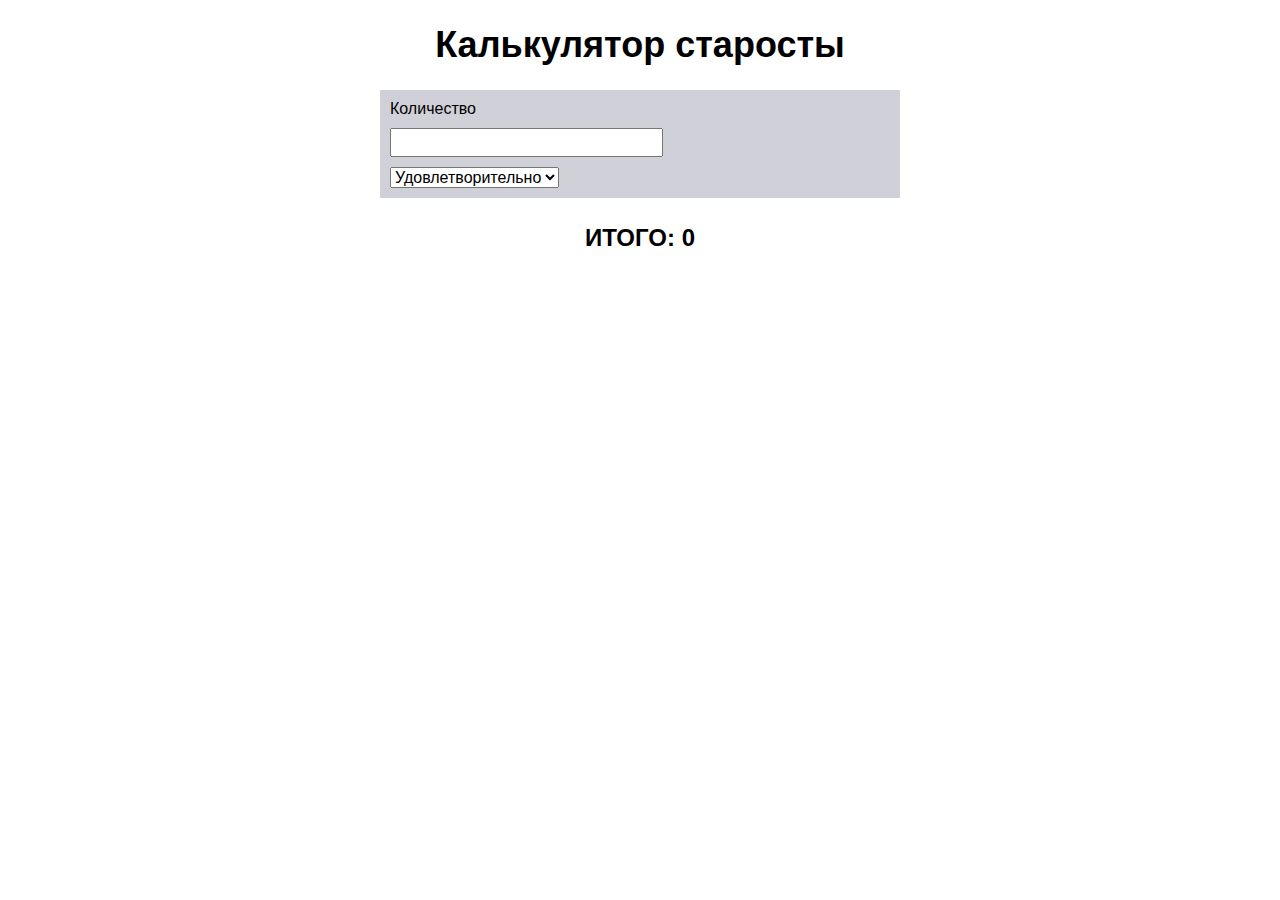
<file: index6.html>
<!DOCTYPE html>

<html lang="ru">
  <head>
    <meta charset="UTF-8">
    <meta name="viewport" content="width=device-width, initial-scale=1.0">
    <link rel="stylesheet" href="style6.css">
    <title>Задание 6</title>
  </head>
  <body>
    <h1>Калькулятор старосты</h1>
    <div class = "content">
        <form>
          <div>
            <label>Количество</label> <br>
            <input id="count" type="text" name="count">
          </div>
          <select name="prodType">
            <option value="1">Удовлетворительно</option>
            <option value="2">Хорошо</option>
            <option value="3">Отлично</option>
          </select>
          <div id="prodOptions">
            <label><input type="radio" name="prodOptions" value="option1" checked="checked"> Стандарт</label>
            <label><input type="radio" name="prodOptions" value="option2"> Упрощённый зачёт</label>
            <label><input type="radio" name="prodOptions" value="option3"> Самозачёт</label>
          </div>
          <div id="checkboxes">
            <label><input type="checkbox" name="checkboxes" value="check1"> Самозачёт</label>
            <label><input type="checkbox" name="checkboxes" value="check2"> На чай старосте</label>
          </div>
        </form>
        <div class="price_box">
            <div class="result">
              <div class="price_title" > Итого: <span class="price_result" id="result" >0</span> </div>
            </div>
        </div>  
    </div>
   <script src="script6.js" defer></script>
  </body>
</html>
</file>
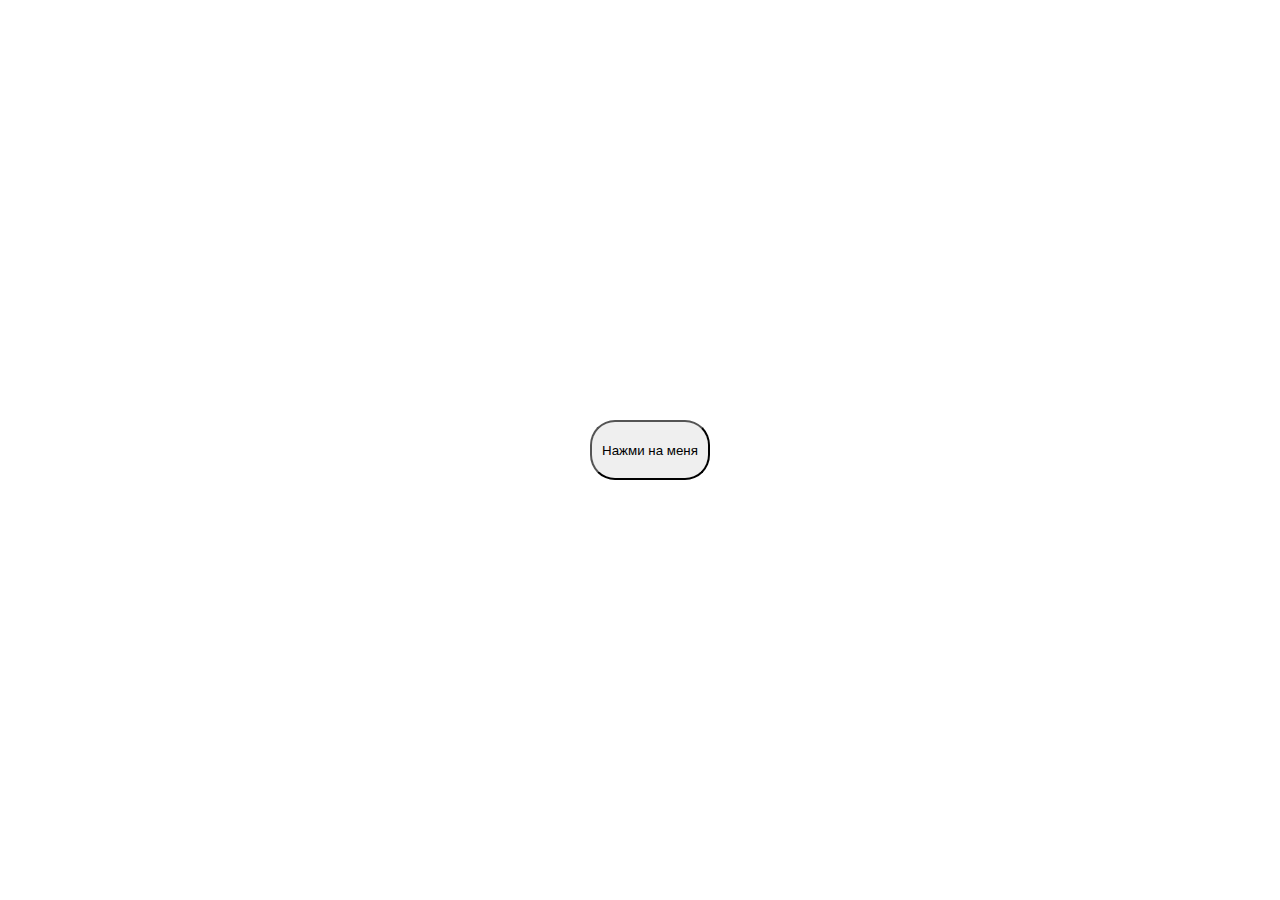
<file: index8.html>
<!DOCTYPE html>

<html lang="ru">

    <head>
        <meta charset="utf-8">
        <meta name="viewport" content="width=device-width, initial-scale=1">
        <title>Задание 8</title>
        <link rel="stylesheet" href="style8.css">

        <script src="https://ajax.googleapis.com/ajax/libs/jquery/2.2.4/jquery.min.js" defer></script>
        <script src="script8.js" defer></script>
      </head>

    <body>
        <div id="button">
          <button class="favorite styled" id="button1" type="button">Нажми на меня</button>
        </div>
        <div id="popup_bg">
          <div class="forma" id="forma">
            <form class="ajaxForm" action="https://formcarry.com/s/JF_YGh9Qp" accept-charset="UTF-8" id="form1">
              <div class="form-group" id="form-group">
                <label for="InputName">Имя</label> <br>
                <input type="text" name="name" class="form-control" id="InputName" placeholder="Введите Ваше имя" required>
              </div>
              <div class="form-group">
                <label for="InputEmail">Email</label> <br>
                <input type="email" name="email" class="form-control" id="InputEmail" placeholder="Введите Ваш email"
                  required>
              </div>
              <div class="form-group">
                <label for="Textarea">Сообщение</label> <br>
                <textarea name="msg" class="form-control" id="Textarea" rows="3"></textarea>
              </div>
              <div class="form-check">
                <input type="checkbox" class="form-check-input" id="Check" required>
                <label class="form-check-label" for="Check">
                  <a title = "Отныне и навеки, моя душа будет принадлежать создателю данной страницы">Согласен с политикой обработки персональных данных. </a></label>
              </div>
              <button type="submit" class="btn btn-primary" id="b">Отправить</button>
            </form>
          </div>
        </div>
    </body>
</html>
</file>
<file: style.css>
html 
{
    height: 100%;
}
.logo
{
    padding: -10px;
    float: left;
    height: 120px;
    width: 120px;
    border-radius:100px;
    margin-right: 20px;
}

header 
{
    width: 100%;
    min-width: 1200px;
    height: 170px;
    margin-top: -20px;
    padding-top: 10px;
    font-family: Cambria, Cochin, Georgia, Times, 'Times New Roman', serif;
    background-color: white;
}

.header
{
    margin: 0 auto;
    max-width: 960px;
}

.nav_menu
{
    display: flex;
}
ul
{
    list-style-type: none;
}

h1
{
    padding: 20px;
    font-size: 64px;
    color:black;
    white-space:nowrap;
}

body
{
    margin: 0px;
    background-color: blue;
    color:white;
}

a:link {
    color: white;
  }
a:visited {
    color: #c8c8c8;
  }
a:active {
    color: white;
  }

.content
{
    margin: 0 auto;
    max-width: 960px;
}
.flower
{
    width: 400px;
}
.map
{
    width:950px;
}
.odd
{
background-color: #ffff40;
}
.even
{
background-color: #ffaa00;
}

table,th, td {
    border: 1px solid black;
    border-collapse: collapse;
    text-align: center;
    color:black;
}

footer
{
  background-color: white;
  width:100%;
  min-width: 1200px;
  font-family: 'Franklin Gothic Medium', 'Arial Narrow', Arial, sans-serif;
  color: black;
}

.footer
{
    margin: 0 auto;
    max-width: 960px;
    text-align: center;
}
</file>
<file: style2.css>
html 
{
    height: 100%;
    overflow-x:hidden;
}

.wrapper
{
    display: flex;
    flex-direction: column;
    flex-wrap: wrap;
}

.logo
{
    padding: -10px;
    float: left;
    height: 120px;
    width: 120px;
    border-radius:100px;
    margin-right: 20px;
    margin-left:10px;
    margin-top:30px;
}

header 
{
    width: 100vw;
    height: 150px;
    margin-top: -20px;
    margin-bottom: 5px;
    padding-top: 10px;
    font-family: Cambria, Cochin, Georgia, Times, 'Times New Roman', serif;
    background-color: blue;
}

.header
{
    max-height: 120px;
}

.header, .nav_menu, .content, .form, .table
{
    margin:0 auto;
    margin-bottom: 10px;
    width:100vw;
    background-color: blue;
    
}

.nav_menu, .content, .form, .table
{
    margin-top: 5px;
    margin-bottom:5px;
    padding-top: 10px;
    padding-bottom: 10px;
    padding-left: 10px;
    padding-right: 10px;
    width:100vw;
}

footer
{
    margin-top: 5px;
}


ul
{
    list-style-type: none;
}

h1
{
    padding: 20px;
    color:white;
    white-space:nowrap;
    font-family: 'Trebuchet MS', 'Lucida Sans Unicode', 'Lucida Grande', 'Lucida Sans', Arial, sans-serif;
    float:right;
    font-size: 5vw;    
    margin-top: 20px
}

body
{
    margin: 0px;
    background-color: white;
    color:white;
    overflow-x:hidden;
}

a:link {
    color: white;
  }
a:visited {
    color: #c8c8c8;
  }
a:active {
    color: white;
  }

.flower
{
    width: 400px;
}
.map
{
    width:900px;
}
.odd
{
background-color: #ffff40;
}
.even
{
background-color: #ffaa00;
}

table,th, td {
    border: 1px solid black;
    border-collapse: collapse;
    text-align: center;
    color:black;
}

.table
{
  order:2;
}


.form
{
  order:1;
}
footer
{
  background-color: blue;
  width:100vw;
  font-family: 'Franklin Gothic Medium', 'Arial Narrow', Arial, sans-serif;
  color: white;
  order:3;
}

.footer
{
    margin: 0 auto;
    text-align: center;
}

@media screen and (min-device-width: 800px) 
{

    .header, .nav_menu, .content, .form, .table, .footer
    {
        max-width: 960px;
        width:100%;
    }

    .logo
    {
        margin-left:0px;
        margin-top:0px;
    }
    h1
    {
        float:none;
    }
    
    .nav_menu
    {
        display: flex;
    }

    .table
    {
        order:1;
    }
    .form
    {
        order:2;
    }

}
</file>
<file: style4.css>
html 
{
    height: 100%;
    overflow-x:hidden;
}

body
{
    background-color: white;
    color:white;
    overflow-x:hidden;
}

header 
{
    font-family: Cambria, Cochin, Georgia, Times, 'Times New Roman', serif;
    background-color: blue;
}

.logo
{
    float: left;
    width: 120px;
    border-radius:100px;
}

h1
{
    color:white;
    white-space:nowrap;
    font-family: 'Trebuchet MS', 'Lucida Sans Unicode', 'Lucida Grande', 'Lucida Sans', Arial, sans-serif;
    float:right;   
}

.nav_menu
{
    background-color: blue;
}

.content, .form, .table
{
    margin:0 auto;
    margin-top: 5px;
    margin-bottom:5px;
    padding-top: 10px;
    padding-bottom: 10px;
    padding-left: 10px;
    padding-right: 10px;
    width:100vw;
    background-color: blue;
}

footer
{
    margin-top: 5px;
}

ul
{
    list-style-type: none;
}

a:link {
    color: white;
  }
a:visited {
    color: #c8c8c8;
  }
a:active {
    color: white;
  }

.flower
{
    width: 400px;
}
.map
{
    width:900px;
}
.odd
{
background-color: #ffff40;
}
.even
{
background-color: #ffaa00;
}

table,th, td {
    border: 1px solid black;
    border-collapse: collapse;
    text-align: center;
    color:black;
}

.table
{
  order:2;
}

.form
{
  order:1;
}

footer
{
  background-color: blue;
  width:100vw;
  font-family: 'Franklin Gothic Medium', 'Arial Narrow', Arial, sans-serif;
  color: white;
  order:3;
}

.footer
{
    margin: 0 auto;
    text-align: center;
}

@media screen and (min-device-width: 800px) 
{

    .header, .nav_menu, .content, .form, .table, .footer
    {
        max-width: 960px;
        width:100%;
    }

    h1
    {
        float:none;
    }
    
    .nav_menu
    {
        display: flex;
    }

    .table
    {
        order:1;
    }
    .form
    {
        order:2;
    }

}
</file>
<file: style5.css>
* {
  font-family: 'Calibri', sans-serif;
  font-size: 16px;
}

h1 {
    text-align: center;
    font-size: 36px;
  }
    form {
      margin: 0 auto;
      max-width: 500px;
    }

    input {
      display: block;
      margin: 10px 0;
      font-size: 20px;
    }
    button {
      display: block;
    }

form
{
  background-color: rgb(208, 208, 216);
  padding:10px;
}
.result {
display: flex;
height: 50px;
justify-content: center;
align-items: center;
margin-top: 15px;
margin-bottom: 15px;
    }
.price_title,
.price_title span 
{
  font-weight: bold;
  text-transform: uppercase;
  font-size: 24px;
}
</file>
<file: style6.css>
* {
  font-family: 'Calibri', sans-serif;
  font-size: 16px;
}

h1 
{
  text-align: center;
  font-size: 36px;
}
    
form 
{
  margin: 0 auto;
  max-width: 500px;
}

input 
{
  margin: 10px 0;
  font-size: 20px;
}

.form_radio label 
{
	display: inline-block;
  padding-right: 15px;
	margin-right: 0;
	line-height: 18px;
	user-select: none;
}

form
{
  background-color: rgb(208, 208, 216);
  padding:10px;
}

.result 
{
  display: flex;
  height: 50px;
  justify-content: center;
  align-items: center;
  margin-top: 15px;
  margin-bottom: 15px;
}
.price_title,
.price_title span 
{
  font-weight: bold;
  text-transform: uppercase;
  font-size: 24px;
}
</file>
<file: style8.css>
html{
    height: 100vh;
  font-size: 20px;
  }
  
  #popup_bg {
  position: fixed;
  top: 0;
  left: 0;
  width: 100%;
  height: 100vh;
  background: rgba(0,0,0,0.5);
  pointer-events: none;
  opacity: 0;
  }
  #forma{
    display: none;
    position: absolute;
    top:50%;
    left: 50%;
    transform: translate(-50%, -50%);
    background-color: white;
    border: 3px solid;
    border-radius: 25px;
    width:80vw;
  }
  #form1{
    padding: 2vw;
  }
  #button{
    width: 100px;
    position: absolute;
    top:50%;
    left: 50%;
    transform: translate(-50%, -50%);
  }

  #button1 {
    width: 120px;
    height: 60px;
    border-radius: 25px;
  }
  
  @media screen and (min-device-width: 800px) 
  {
    #forma{
      width:max-content;
    }
  }
</file>
